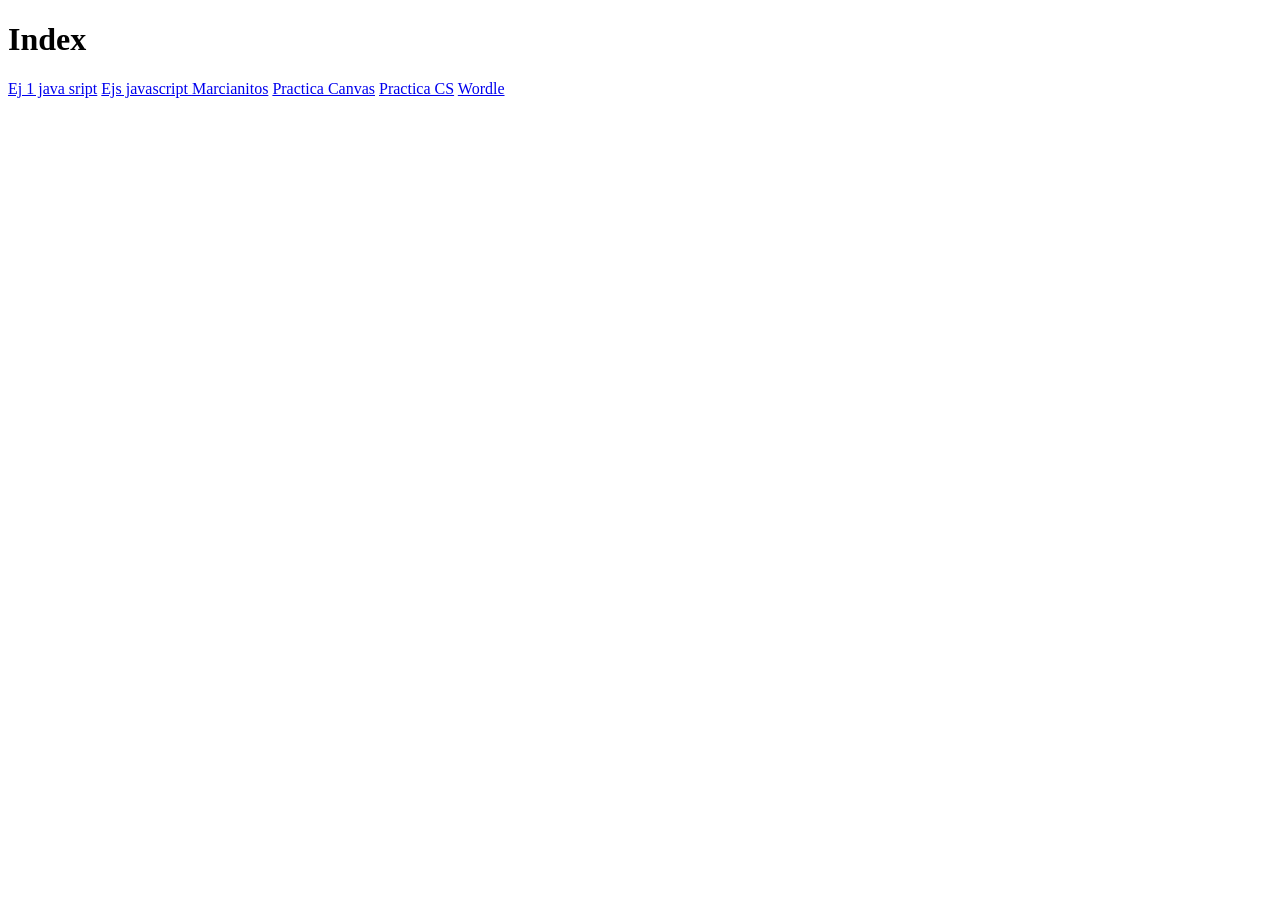
<file: Index.html>
<!DOCTYPE html>
<html lang="en">
<head>
    <meta charset="UTF-8">
    <meta name="viewport" content="width=device-width, initial-scale=1.0">
    <title>Document</title>
</head>
<body>
    <h1>Index</h1>
    <a href="Ej1JS.html">Ej 1 java sript</a>
    <a href="js1.html"> Ejs javascript </a>
    <a href="Marcianos.html">Marcianitos</a>
    <a href="PractcaCanvas.html">Practica Canvas</a>
    <a href="PracticaCS.html">Practica CS</a>
    <a href="Wordle.html">Wordle</a>
</body>
</html>
</file>
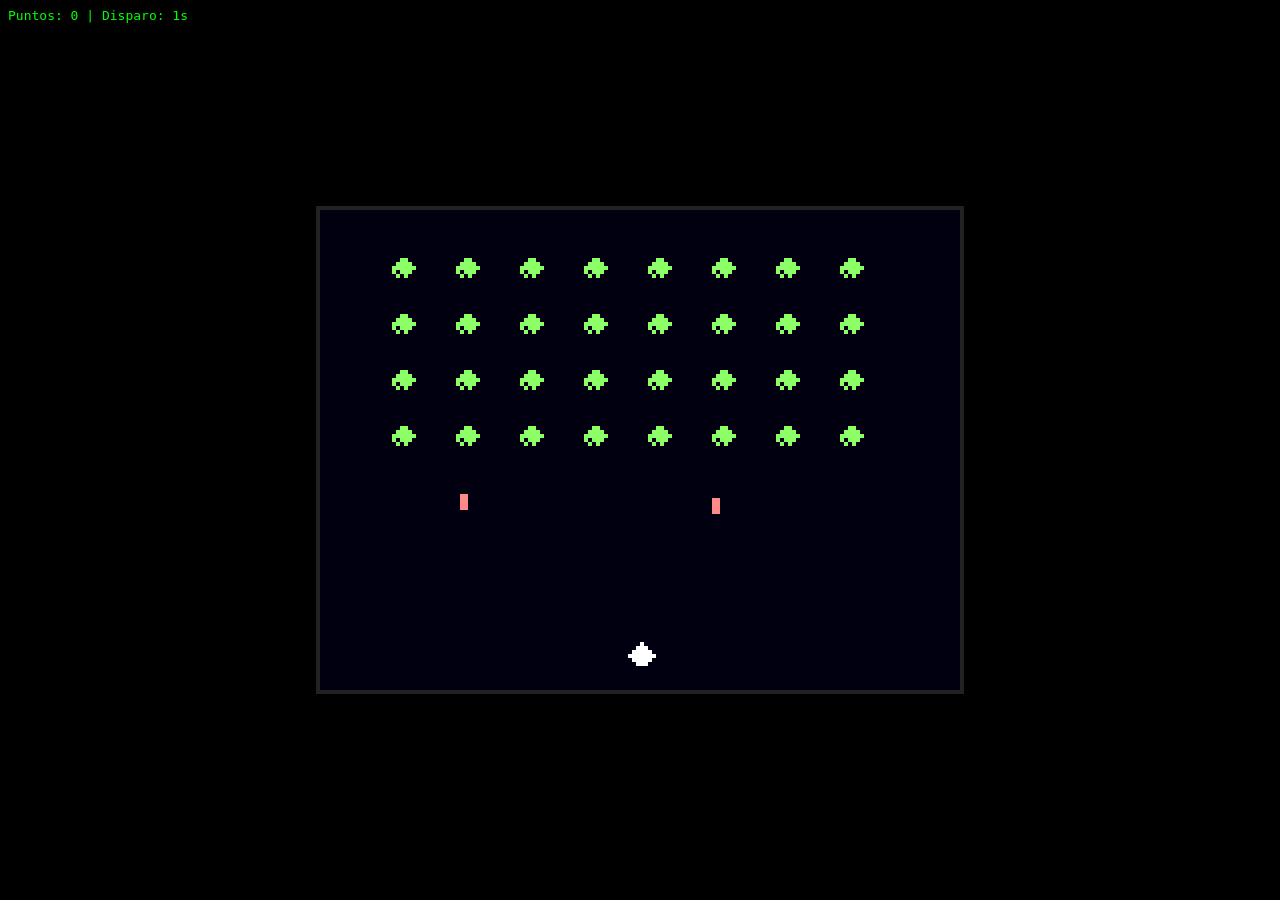
<file: Marcianos.html>
<!DOCTYPE html>
<html lang="es">
<head>
<meta charset="utf-8" />
<meta name="viewport" content="width=device-width,initial-scale=1" />
<title>Marcianitos - Juego</title>
<style>
    html,body {height:100%; margin:0; background:#000; display:flex; align-items:center; justify-content:center;}
    canvas { image-rendering: pixelated; border: 4px solid #222; background:#001; display:block; }
    #hud { position: absolute; top:8px; left:8px; color:#0f0; font-family: monospace; }
    /* Overlay para mensaje y botón de reinicio */
    #overlay { position: absolute; inset: 0; display:flex; align-items:center; justify-content:center; pointer-events:none; }
    #overlayBox {
        background: rgba(0,0,0,0.85);
        color: #0f0;
        padding: 18px 22px;
        border: 3px solid #222;
        font-family: monospace;
        text-align: center;
        pointer-events:auto;
        display:none;
    }
    #overlayBox h2 { margin: 0 0 12px 0; font-size: 20px; }
    #restartBtn {
        background:#111; color:#0f0; border:2px solid #0f0; padding:8px 12px; cursor:pointer; font-family:monospace;
    }
</style>
</head>
<body>
<canvas id="screen"></canvas>
<div id="hud"></div>

<!-- Overlay con mensaje y botón de reinicio -->
<div id="overlay">
    <div id="overlayBox">
        <h2 id="overlayTitle"></h2>
        <div><button id="restartBtn">Volver a empezar</button></div>
    </div>
</div>

<script>
/*
    Marcianitos en canvas con sprites pixelados.
    - Nave y marcianos dibujados por matrices de píxeles.
    - Cadencia de disparo de la nave: 1 segundo.
    - Animación de marcianitos: 2 frames.
*/

const logicalW = 160, logicalH = 120;
const scale = 4;
const canvas = document.getElementById('screen');
canvas.width = logicalW * scale;
canvas.height = logicalH * scale;
canvas.style.width = (logicalW*scale) + 'px';
canvas.style.height = (logicalH*scale) + 'px';
const ctx = canvas.getContext('2d');
ctx.imageSmoothingEnabled = false;

// Offscreen logical canvas
const lCanvas = document.createElement('canvas');
lCanvas.width = logicalW; lCanvas.height = logicalH;
const L = lCanvas.getContext('2d');

const hud = document.getElementById('hud');
const overlayBox = document.getElementById('overlayBox');
const overlayTitle = document.getElementById('overlayTitle');
const restartBtn = document.getElementById('restartBtn');

let keys = {};
window.addEventListener('keydown', e => keys[e.key.toLowerCase()] = true);
window.addEventListener('keyup', e => keys[e.key.toLowerCase()] = false);

// Pixel sprites as arrays of strings (' ' = empty, other chars map to colors)
const COLORS = {
    'r': '#ff0044',
    'w': '#fff',
    'g': '#8cff66',
    'y': '#ffd166',
    'b': '#66c2ff',
    'o': '#ff9f1c'
};

const shipSprite = [
    "   w   ",
    "  www  ",
    " wwwww ",
    "wwwwwww",
    " wwwww ",
    "  www   "
];

const alienFrames = [
    [
        "  gg  ",
        " gggg ",
        "gggggg",
        " gggg ",
        "g g g "
    ],
    [
        "  gg  ",
        " gggg ",
        "gggggg",
        "g ggg ",
        " g g  "
    ]
];

function drawPixelSprite(ctx, sprite, tx, ty, pixelSize=1, colorMap={'g':'g','w':'w'}) {
    for (let y=0;y<sprite.length;y++){
        const row = sprite[y];
        for (let x=0;x<row.length;x++){
            const c = row[x];
            if (c === ' ') continue;
            const col = COLORS[c] || '#fff';
            ctx.fillStyle = col;
            ctx.fillRect(tx + x*pixelSize, ty + y*pixelSize, pixelSize, pixelSize);
        }
    }
}

// Game state
let player = {
    x: logicalW/2 - 3,
    y: logicalH - 12,
    w: shipSprite[0].length,
    h: shipSprite.length,
    speed: 60, // pixels per second
    lastShot: -9999
};

let bullets = []; // {x,y,v,owner}
let aliens = [];
const rows = 4, cols = 8;
const alienStartX = 12, alienStartY = 12, alienSpacingX = 16, alienSpacingY = 14;
let alienDir = 1; // 1 right, -1 left
let alienSpeed = 6; // px/sec lateral (reducido para descender más lento)
let alienAnimTime = 0;
let alienAnimFrame = 0;
let gameOver = false;
let lastResult = null; // 'win' o 'lose'
let score = 0;

function createAliens(){
    aliens = [];
    for (let r=0;r<rows;r++){
        for (let c=0;c<cols;c++){
            aliens.push({
                x: alienStartX + c*alienSpacingX,
                y: alienStartY + r*alienSpacingY,
                w: alienFrames[0][0].length,
                h: alienFrames[0].length,
                alive: true
            });
        }
    }
}
createAliens();

// Input: left/right arrows or A/D, shoot: space
function tryShoot(){
    const now = performance.now();
    if (now - player.lastShot >= 1000){ // 1 second cooldown
        player.lastShot = now;
        bullets.push({x: player.x + Math.floor(player.w/2), y: player.y, v: -120, owner: 'player'});
    }
}

// Overlay control
function showOverlay(result){
    lastResult = result;
    overlayTitle.textContent = result === 'win' ? '¡Has ganado!' : 'Has perdido';
    overlayBox.style.display = 'block';
    restartBtn.focus();
}

function hideOverlay(){
    overlayBox.style.display = 'none';
}

// Reset / reiniciar partida
function resetGame(){
    // reset player
    player.x = logicalW/2 - 3;
    player.y = logicalH - 12;
    player.lastShot = -9999;
    // reset bullets and aliens
    bullets = [];
    createAliens();
    alienDir = 1;
    alienSpeed = 6;
    alienAnimTime = 0;
    alienAnimFrame = 0;
    gameOver = false;
    lastResult = null;
    score = 0;
    hideOverlay();
    last = performance.now();
    requestAnimationFrame(update);
}

restartBtn.addEventListener('click', resetGame);

// Update loop
let last = performance.now();
function update() {
    const now = performance.now();
    const dt = (now - last) / 1000;
    last = now;
    if (gameOver) return;
    // player movement
    let dir = 0;
    if (keys['arrowleft'] || keys['a']) dir -= 1;
    if (keys['arrowright'] || keys['d']) dir += 1;
    player.x += dir * player.speed * dt;
    player.x = Math.max(0, Math.min(logicalW - player.w, player.x));

    if ((keys[' '] || keys['spacebar'] || keys['space'])) tryShoot();

    // bullets
    for (let i = bullets.length-1; i>=0; i--){
        const b = bullets[i];
        b.y += b.v * dt;
        // collision with aliens (only player's bullets)
        if (b.owner === 'player'){
            for (let j=0;j<aliens.length;j++){
                const a = aliens[j];
                if (!a.alive) continue;
                if (b.x >= a.x && b.x <= a.x + a.w && b.y >= a.y && b.y <= a.y + a.h){
                    a.alive = false;
                    bullets.splice(i,1);
                    score += 100;
                    break;
                }
            }
        }
        if (b.y < -10 || b.y > logicalH+10) bullets.splice(i,1);
    }

    // alien animation & movement
    alienAnimTime += dt;
    if (alienAnimTime > 0.3){
        alienAnimTime = 0;
        alienAnimFrame = (alienAnimFrame + 1) % alienFrames.length;
    }

    // Move aliens sideways, if any alive reach edge, flip and move down 
    let moveX = alienDir * alienSpeed * dt;
    let willHit = false;
    for (const a of aliens){
        if (!a.alive) continue;
        if (a.x + moveX < 0 || a.x + a.w + moveX > logicalW) { willHit = true; break; }
    }
    if (willHit){
        alienDir *= -1;
        for (const a of aliens) a.y += 3; // menor bajada para que desciendan más lento (antes 8)
        // increase speed slightly (más pequeño incremento)
        alienSpeed += 0.05;
    } else {
        for (const a of aliens) a.x += moveX;
    }

    // simple alien shooting (random)
    // occasionally shoot from a random live alien
    if (Math.random() < 0.01){
        const live = aliens.filter(a=>a.alive);
        if (live.length){
            const shooter = live[Math.floor(Math.random()*live.length)];
            bullets.push({x: shooter.x + Math.floor(shooter.w/2), y: shooter.y + shooter.h, v: 70, owner: 'alien'});
        }
    }

    // alien bullets hit player
    for (let i=bullets.length-1;i>=0;i--){
        const b = bullets[i];
        if (b.owner === 'alien'){
            if (b.x >= player.x && b.x <= player.x + player.w && b.y >= player.y && b.y <= player.y + player.h){
                gameOver = true;
                showOverlay('lose');
                break;
            }
        }
    }

    // check aliens reach bottom
    for (const a of aliens){
        if (!a.alive) continue;
        if (a.y + a.h >= player.y){
            gameOver = true;
            showOverlay('lose');
            break;
        }
    }

    // win?
    if (!gameOver && aliens.every(a=>!a.alive)){
        gameOver = true;
        showOverlay('win');
    }

    // render
    render();
    if (!gameOver) requestAnimationFrame(update);
}

// render logical canvas then scale to screen
function render(){
    // clear
    L.fillStyle = '#001';
    L.fillRect(0,0,logicalW,logicalH);

    // draw aliens
    for (const a of aliens){
        if (!a.alive) continue;
        const frame = alienFrames[alienAnimFrame];
        drawPixelSprite(L, frame, Math.floor(a.x), Math.floor(a.y), 1);
    }

    // draw bullets
    for (const b of bullets){
        if (b.owner === 'player') L.fillStyle = '#ff0'; else L.fillStyle = '#f88';
        L.fillRect(Math.floor(b.x)-1, Math.floor(b.y)-2, 2, 4);
    }

    // draw player
    drawPixelSprite(L, shipSprite, Math.floor(player.x), Math.floor(player.y), 1);

    // blit to main canvas with integer scaling
    ctx.clearRect(0,0,canvas.width,canvas.height);
    ctx.drawImage(lCanvas, 0,0, logicalW, logicalH, 0,0, logicalW*scale, logicalH*scale);

    // HUD
    hud.textContent = `Puntos: ${score}  |  Disparo: 1s  ${gameOver?"| FIN":" "}`;
}

render();
requestAnimationFrame(update);
</script>
</body>
</html>
</file>
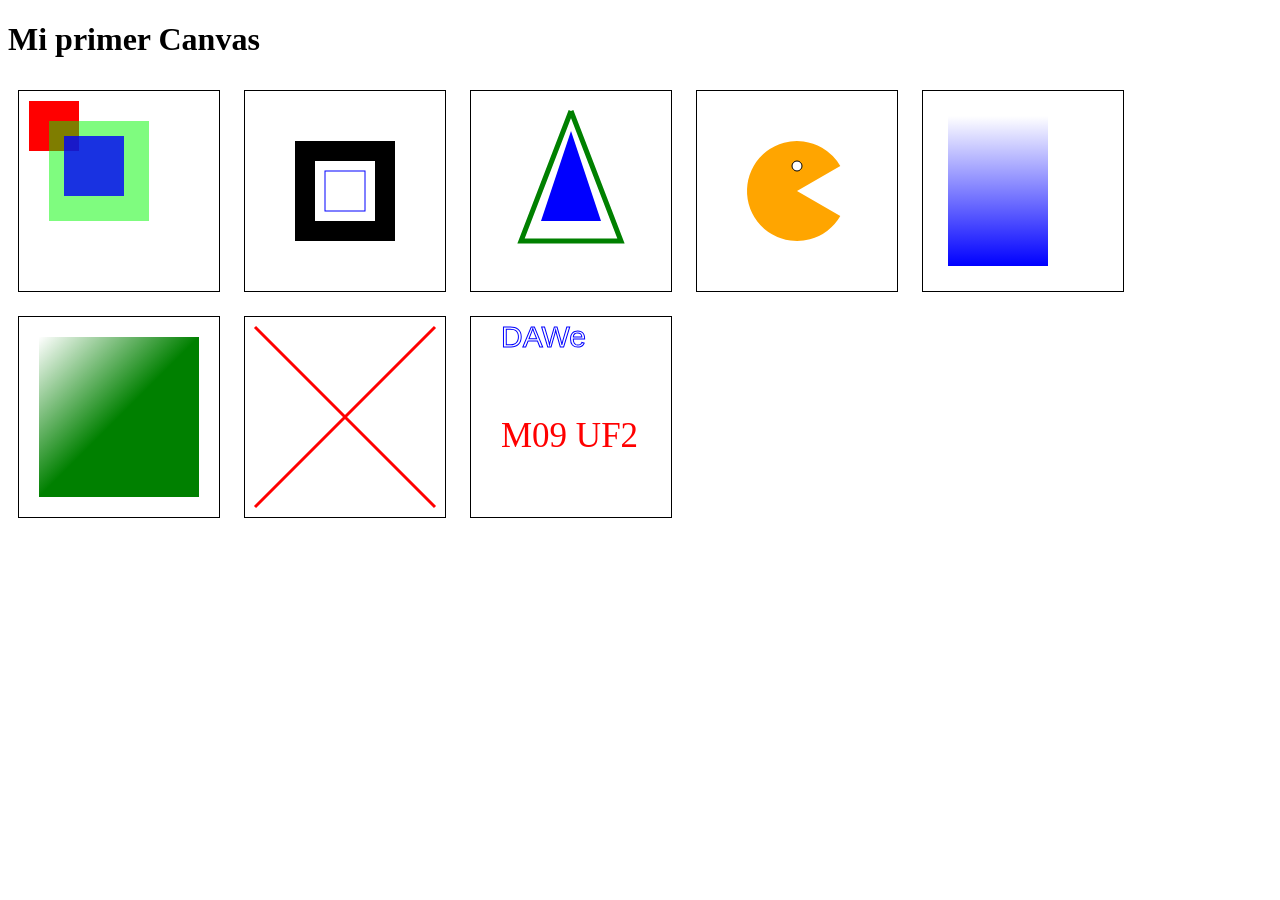
<file: PractcaCanvas.html>
<!DOCTYPE html>
<html lang="es">

<head>
    <meta charset="utf-8" />
    <title>Mi primer Canvas</title>
    <style>
        canvas {
            border: 1px solid #000000;
            margin: 10px;
        }
    </style>
</head>

<body>
    <h1>Mi primer Canvas</h1>
    <canvas id="Canvas1" width="200" height="200"></canvas>
    <canvas id="Canvas2" width="200" height="200"></canvas>
    <canvas id="Canvas3" width="200" height="200"></canvas>
    <canvas id="Canvas4" width="200" height="200"></canvas>
    <canvas id="Canvas5" width="200" height="200"></canvas>
    <canvas id="Canvas6" width="200" height="200"></canvas>
    <canvas id="Canvas7" width="200" height="200"></canvas>
    <canvas id="Canvas8" width="200" height="200"></canvas>

    <script type="application/javascript">
        window.onload = function () {
            Canvas1();
            Canvas2();
            Canvas3();
            Canvas4();
            Canvas5();
            Canvas6();
            Canvas7();
            Canvas8();
        };
        function Canvas1() {
            var canvas = document.getElementById("Canvas1");
            var ctx = canvas.getContext("2d");
            ctx.strokeStyle = "rgb(0,250,0)";
            ctx.lineWidth = 5;

            ctx.fillStyle = "red";
            ctx.fillRect(10, 10, 50, 50);

            ctx.fillStyle = "rgba(0,250,0,0.5)";
            ctx.fillRect(30, 30, 100, 100);
            ctx.fillStyle = "rgba(0,0,250,0.8)";
            ctx.fillRect(45, 45, 60, 60);


        }

        function Canvas2() {
            var canvas = document.getElementById("Canvas2");
            if (canvas.getContext) {
                var ctx = canvas.getContext("2d");
                
                ctx.strokeStyle = "red";
                ctx.fillRect(50, 50, 100, 100);
               
                ctx.clearRect(70, 70, 60, 60);

                ctx.strokeStyle = "blue";
                ctx.strokeRect(80, 80, 40, 40);

            }
        }
        function Canvas3() {
            var canvas = document.getElementById("Canvas3");
            if (canvas.getContext) {
                var ctx = canvas.getContext("2d");

                ctx.moveTo(100, 20);
                ctx.lineTo(150, 150);
                ctx.lineTo(50, 150);
                ctx.lineTo(100, 20);
                ctx.strokeStyle = "green";
                ctx.lineWidth = 5;
                ctx.stroke();

                ctx.beginPath();
                ctx.moveTo(100, 40);
                ctx.lineTo(130, 130);
                ctx.lineTo(70, 130);
                ctx.fillStyle = "blue";
                ctx.fill();

            }
        }
        function Canvas4() {
            var canvas = document.getElementById("Canvas4");
            if (canvas.getContext) {
                var ctx = canvas.getContext("2d");

                function degToRad(degrees) { return degrees * Math.PI / 180; }
                ctx.arc(100, 100, 50, degToRad(30), degToRad(330));
                ctx.lineTo(100, 100);
                ctx.fillStyle = "orange";
                ctx.fill();

                ctx.beginPath();
                ctx.arc(100, 75, 5, 0, degToRad(360));
                ctx.fillStyle = "white";
                ctx.fill();
                ctx.stroke();
            }
        }
        function Canvas5() {
            var canvas = document.getElementById("Canvas5");
            if (canvas.getContext) {
                var ctx = canvas.getContext("2d");
                var grad = ctx.createLinearGradient(25, 25, 25, 175);
                grad.addColorStop(0, "white");
                grad.addColorStop(1, "blue");

                ctx.fillStyle = grad;
                ctx.fillRect(25, 25, 100, 150);
            }
        }
        function Canvas6() {
            var canvas = document.getElementById("Canvas6");
            if (canvas.getContext) {
                var ctx = canvas.getContext("2d");

                var grad = ctx.createLinearGradient(20, 20, 100, 100); 
                grad.addColorStop(0, "white");
                grad.addColorStop(1, "green");

                ctx.fillStyle = grad;
                ctx.fillRect(20, 20, 160, 160);
            }
        }
        function Canvas7() {
            var canvas = document.getElementById("Canvas7");
            if (canvas.getContext) {
                var ctx = canvas.getContext("2d");

                ctx.moveTo(10, 10); 
                ctx.lineTo(190, 190);

                ctx.moveTo(10, 190);
                ctx.lineTo(190, 10);
                ctx.strokeStyle = "red";
                ctx.lineWidth = 3;
                ctx.stroke();
            }
        }
        function Canvas8() {
            var canvas = document.getElementById("Canvas8");
            if (canvas.getContext) {
                var ctx = canvas.getContext("2d");

                ctx.font = "30px Arial";
                ctx.strokeStyle = "blue";
                ctx.strokeText("DAWe", 30, 30);

                ctx.font = "35px Verdana";
                ctx.fillStyle = "red";
                ctx.fillText("M09 UF2", 30, 130);  
            }
        }   

    </script>
</body>

</html>
</file>
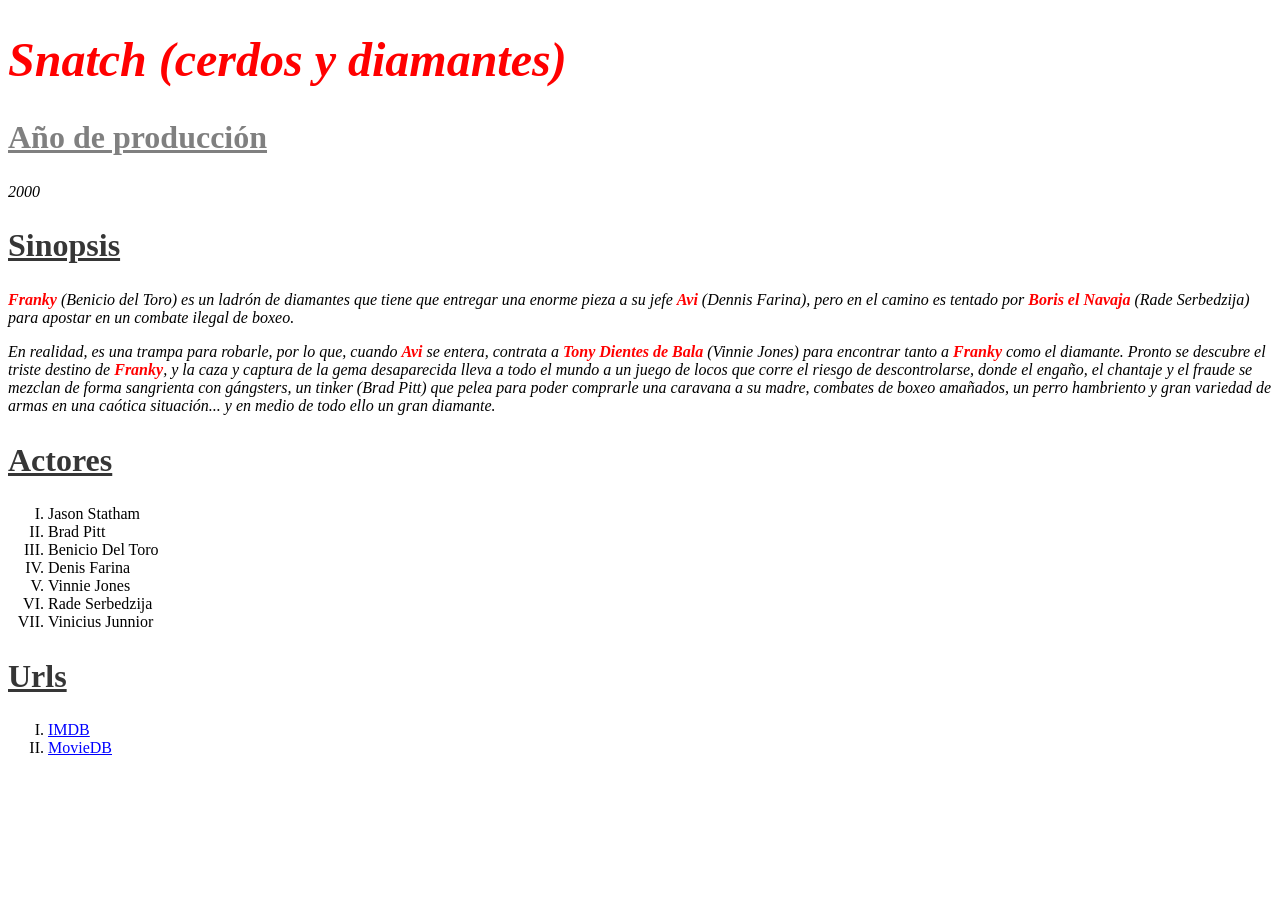
<file: PracticaCS.html>
<!DOCTYPE html>
<html lang="en">

<head>
    <meta charset="UTF-8">
    <title>Snatch (cerdos y diamantes)</title>
    <link rel="stylesheet" href="PracticaCSS.css">
</head>

<body>
    <h1>Snatch (cerdos y diamantes)</h1>
    <h2>Año de producción</h2>
    <p>2000</p>
    <h2>Sinopsis</h2>
    <p><span>Franky </span>(Benicio del Toro) es un ladrón de diamantes que tiene que entregar una enorme pieza a su
        jefe
        <span>Avi</span> (Dennis
        Farina), pero en el camino es tentado por <span>Boris el Navaja</span> (Rade Serbedzija) para apostar en un
        combate
        ilegal de
        boxeo.
    </p>
    <p>En realidad, es una trampa para robarle, por lo que, cuando <span>Avi</span> se entera, contrata a <span>Tony
            Dientes
            de Bala</span>
        (Vinnie
        Jones) para encontrar tanto a <span>Franky</span> como el diamante. Pronto se descubre el triste destino de
        <span>Franky</span>, y la caza
        y
        captura de la gema desaparecida lleva a todo el mundo a un juego de locos que corre el riesgo de descontrolarse,
        donde
        el engaño, el chantaje y el fraude se mezclan de forma sangrienta con gángsters, un tinker (Brad Pitt) que pelea
        para
        poder comprarle una caravana a su madre, combates de boxeo amañados, un perro hambriento y gran variedad de
        armas en una
        caótica situación... y en medio de todo ello un gran diamante.
    </p>
    <h2>Actores</h2>
    <ol>
        <li>Jason Statham</li>
        <li>Brad Pitt</li>
        <li>Benicio Del Toro</li>
        <li>Denis Farina</li>
        <li>Vinnie Jones</li>
        <li>Rade Serbedzija</li>
        <li>Vinicius Junnior</li>
    </ol>
    <h2>Urls</h2>
    <ul>
        <li><a href="https://www.imdb.com/title/tt0208092/">IMDB</a></li>
        <li><a href="https://www.themoviedb.org/movie/107-snatch">MovieDB</a></li>
    </ul>
</body>

</html>
</file>
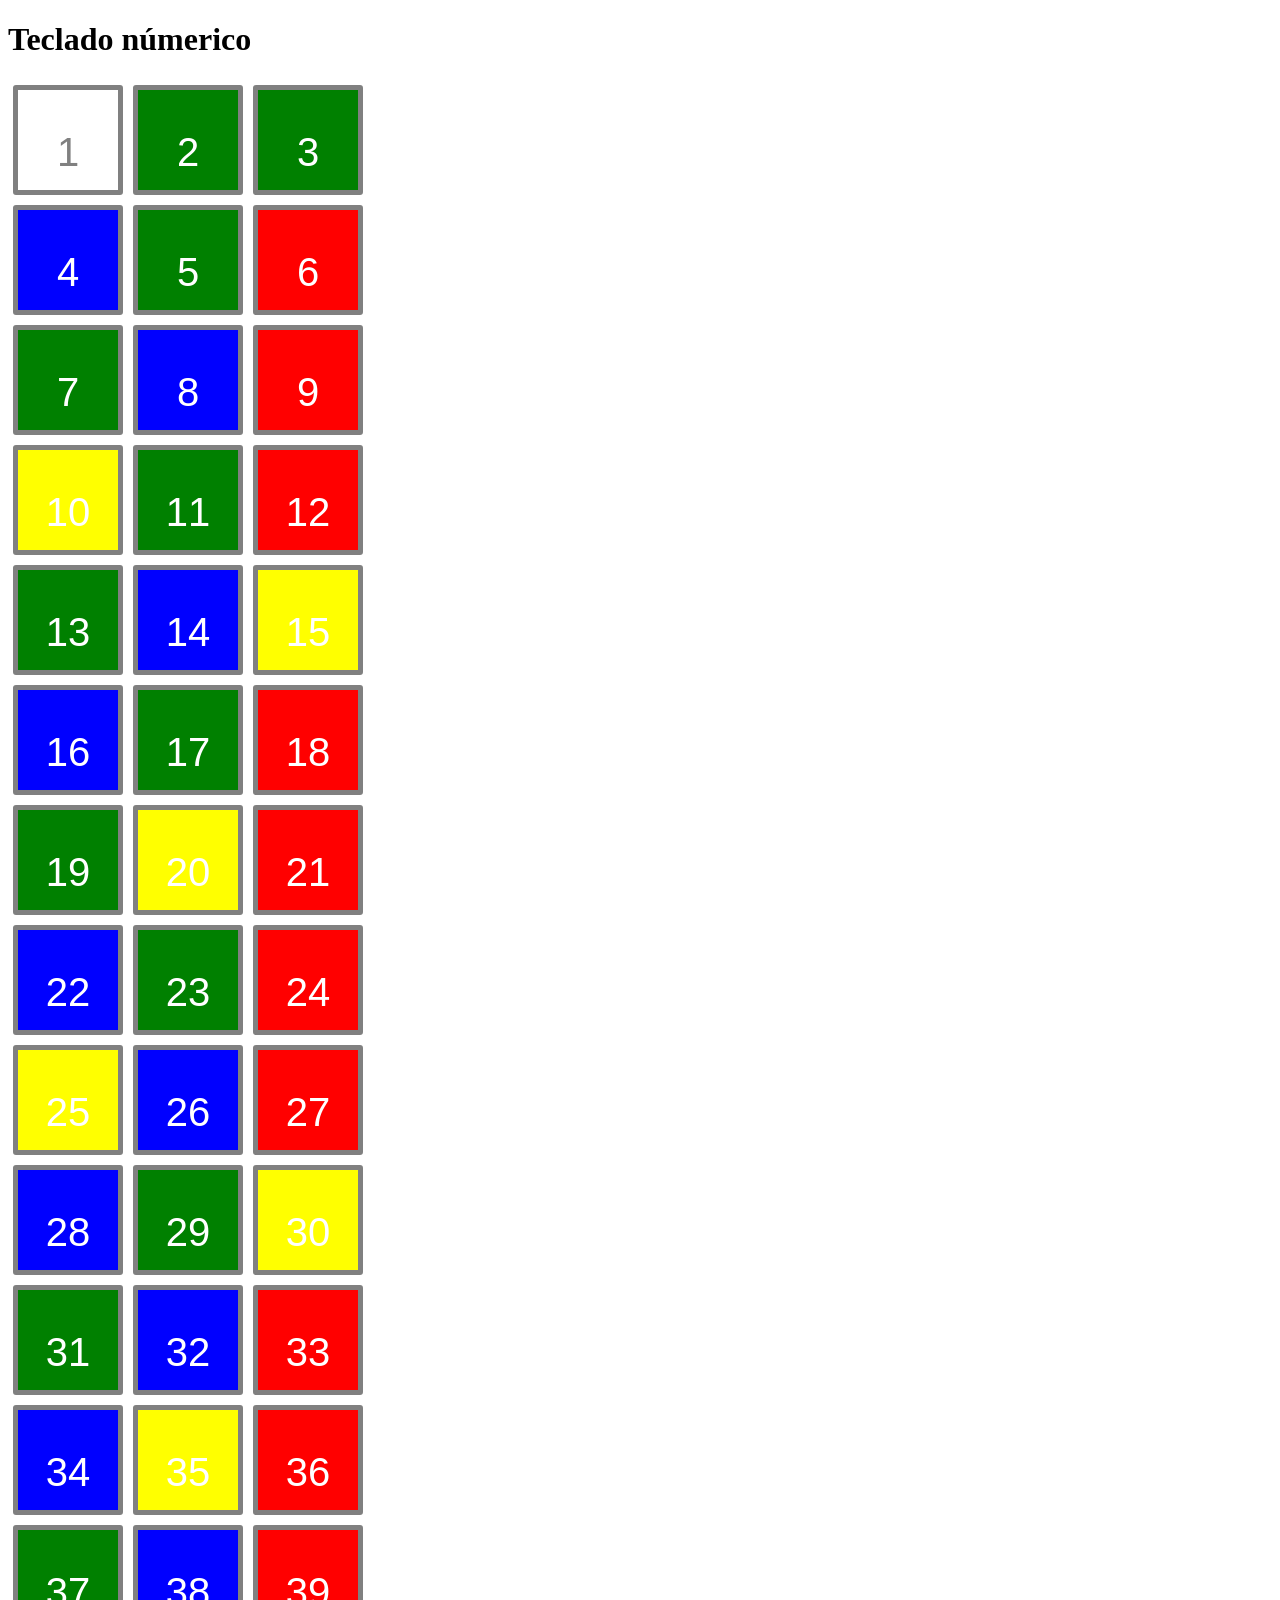
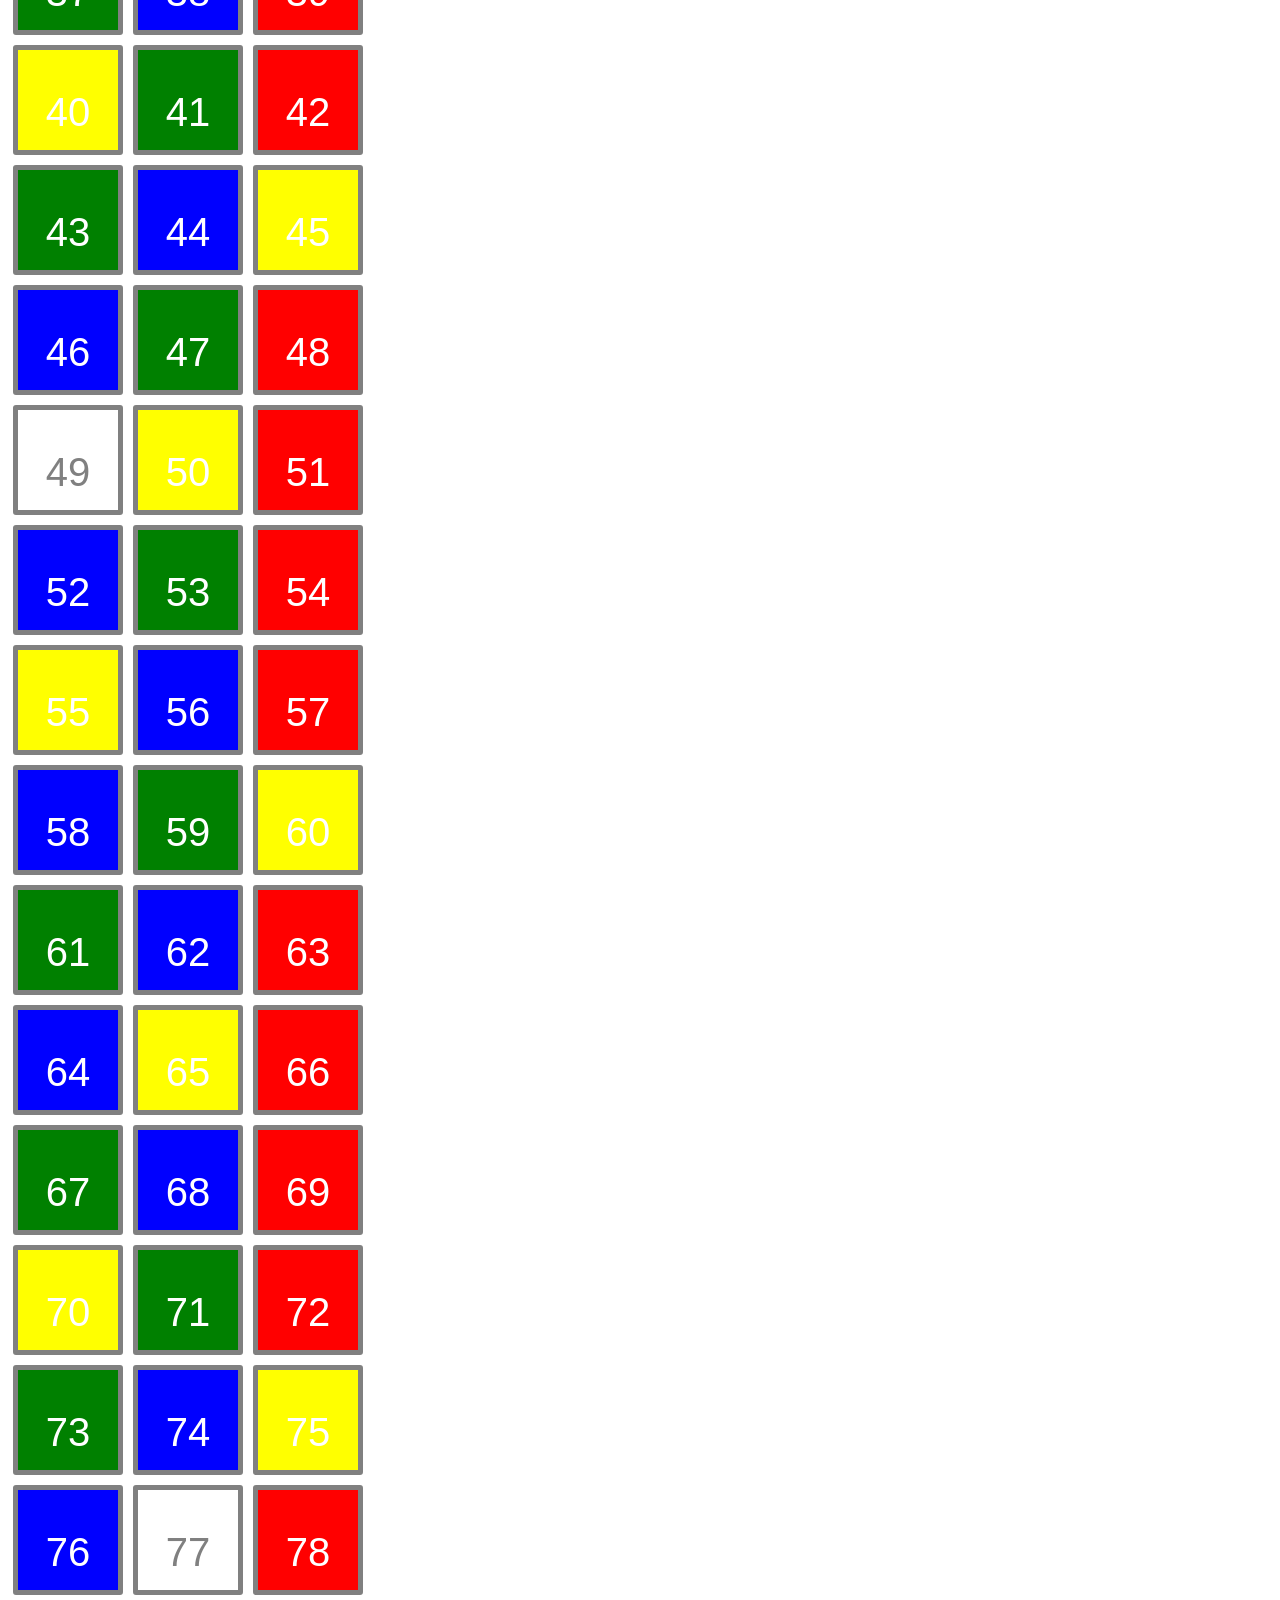
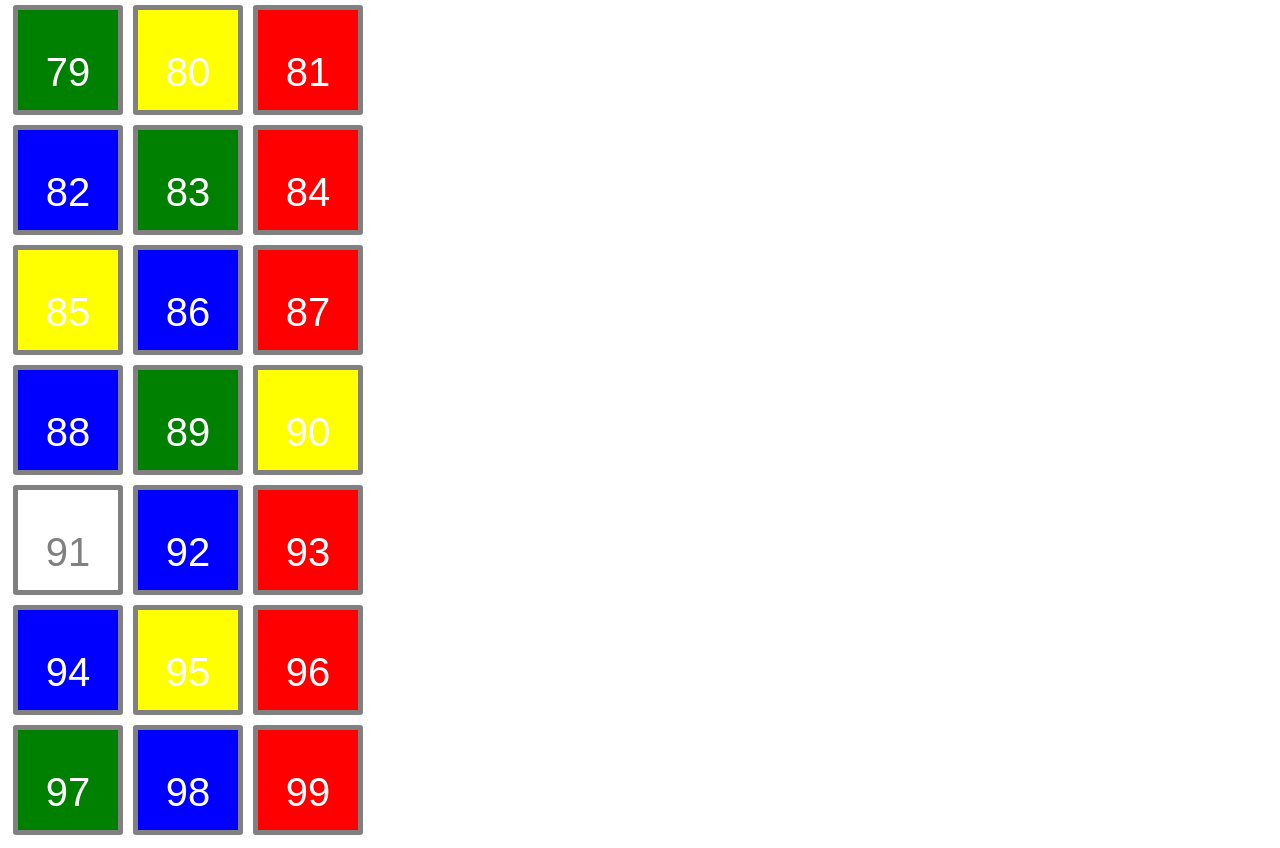
<file: Teclado.html>
<!DOCTYPE html>
<html lang="en">

<head>
    <meta charset="UTF-8">
    <meta name="viewport" content="width=device-width, initial-scale=1.0">
    <style>
        .tecla {
            width: 100px;
            height: 100px;
            border: 5px grey solid;
            border-radius: 3px;
            font-family: Verdana, Geneva, Tahoma, sans-serif;
            font-size: 40px;
            color: grey;
            text-align: center;
            margin: 5px;
        }

        #teclado{
            display: flex;
            flex-wrap: wrap;
            width: 400px;
        }

        
    </style>
    <title>Ejemplo 1 - Hello World JS</title>
</head>

<body>
    <h1 id="titulo">Teclado númerico</strong></h1>
    <div id="teclado">

    </div>
    <script>
        //Cojo el div del teclado, para luego ir añadiendo
        let teclado = document.getElementById("teclado");

        for (let i = 1; i < 100; i++) {
            //Creo la tecla
            let tecla = document.createElement("div");
            tecla.innerHTML = "<p>"+i+"</p>";
            tecla.className = "tecla";

            if((i%2)==0){
                //poner fondo azul
                tecla.style.background="blue";
                tecla.style.color="white";
            }
            if((i%3)==0){
                //poner fondo azul
                tecla.style.background="red";
                tecla.style.color="white";
            }
            if((i%5)==0){
                //poner fondo azul
                tecla.style.background="yellow";
                tecla.style.color="white";
            }
            if(isPrime(i)){
                //poner fondo azul
                tecla.style.background="green";
                tecla.style.color="white";
            }

            //Añado la tecla al teclado
            teclado.appendChild(tecla);
        }
         function isPrime(n) {
        if (n < 2) return false;
        if (n === 2) return true;
        if (n % 2 === 0) return false;
        const limite = Math.floor(Math.sqrt(n));
        for (let d = 3; d <= limite; d += 2) {
            if (n % d === 0) return false;
        }
        return true;
    }
    </script>
</body>

</html>
</file>
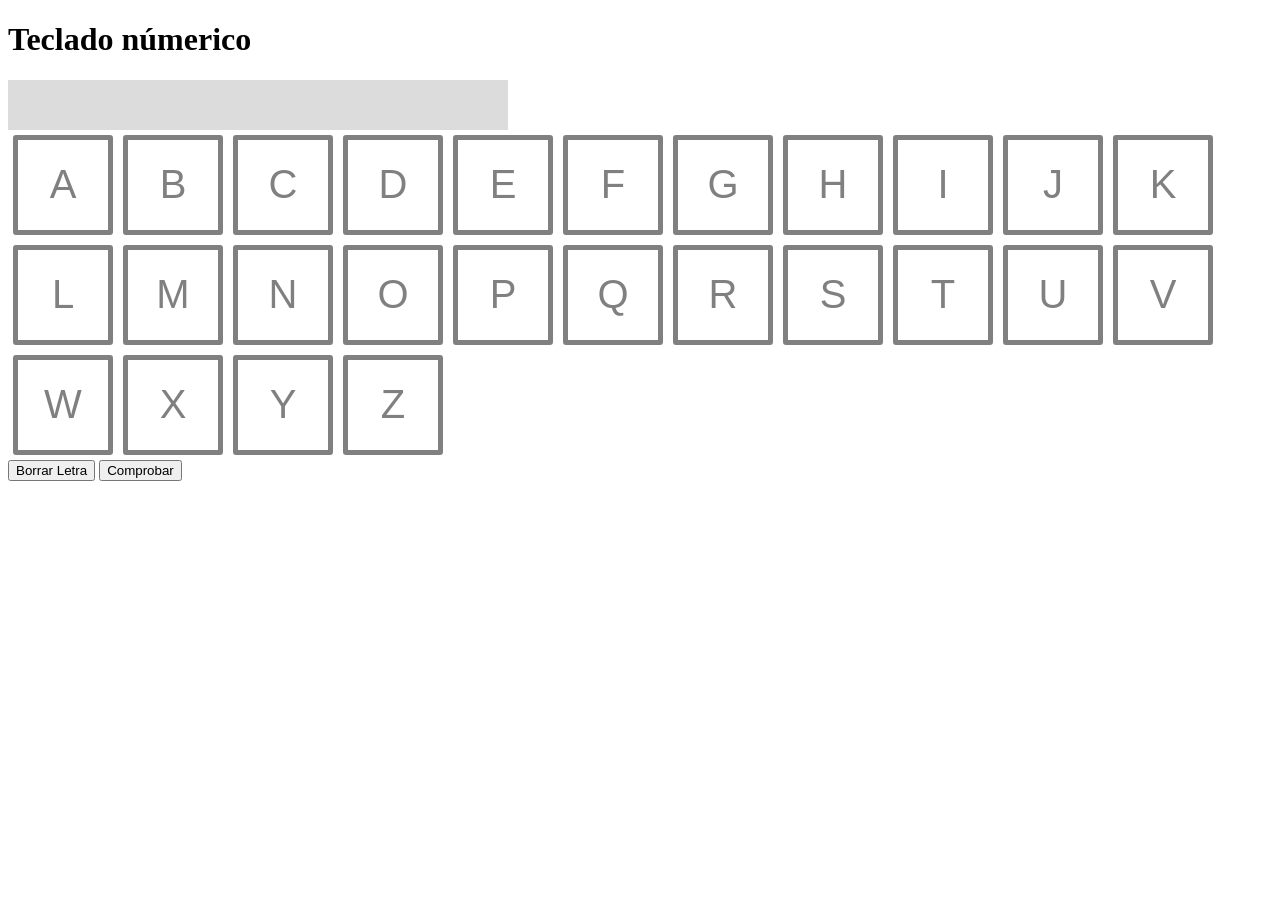
<file: Wordle.html>
<!DOCTYPE html>
<html lang="en">

<head>
    <meta charset="UTF-8">
    <meta name="viewport" content="width=device-width, initial-scale=1.0">
    <style>
        .tecla {
            width: 100px;
            height: 100px;
            border: 5px grey solid;
            border-radius: 3px;
            font-family: Verdana, Geneva, Tahoma, sans-serif;
            font-size: 40px;
            color: grey;
            text-align: center;
            margin: 5px;
            display: inline-flex;
            align-items: center;
            justify-content: center;
            box-sizing: border-box;
            background: transparent;
        }

        #teclado {
            display: flex;
            flex-wrap: wrap;
            width: 1300px;
        }

        .miTexto {
            width: 500px;
            height: 50px;
            background-color: gainsboro;
        }

        
        .letter {
      
            width: 100px;
            height: 100px;
            border: 5px grey solid;
            border-radius: 3px;
            font-family: Verdana, Geneva, Tahoma, sans-serif;
            font-size: 40px;
            text-align: center;
            margin: 5px;
            display: inline-flex;
            align-items: center;
            justify-content: center;
            box-sizing: border-box;
            font-weight: 700;
            color: white; 
        }

        .absent { background: #b8b8bd; }   
        .present { background: #c9b458; }  
        .correct { background: #6aaa64; }
    </style>
    <title>Wordle</title>
</head>

<body>
    <h1 id="titulo">Teclado númerico</strong></h1>
    <div id="miTexto" class="miTexto"></div>
    <div id="intento1" class="intento1"></div>
    <div id="intento2" class="intento2"></div>
    <div id="intento3" class="intento3"></div>
    <div id="intento4" class="intento4"></div>
    <div id="intento5" class="intento5"></div>
    <div id="intento6" class="intento6"></div>
    <div id="numIntentos" class="numIntentos"></div>
    <div id="teclado"></div>
    <button onclick="borrarLetra()">Borrar Letra</button>
    <button onclick="comprobar()">Comprobar</button>


    <script>
      
        let teclado = document.getElementById("teclado");

        let numIntentos = 0;

        for (let i = 65; i < 91; i++) {
         
            let tecla = document.createElement("div");
            tecla.innerHTML = "<p>" + String.fromCharCode(i) + "</p>";
            tecla.className = "tecla";

            let letra = String.fromCharCode(i);
            tecla.setAttribute("onclick", "escribeTecla('" + letra + "')");
            teclado.appendChild(tecla);

        }
        palabraSecreta();

        let palabra = "";
        function palabraSecreta() {
            fetch('https://random-word-api.herokuapp.com/word?lang=es&length=5')
                .then(response => response.json())
                .then(data => {
                    palabra = data[0];
                    palabra = palabra.toUpperCase();
                    console.log("Tu palabra secreta es:", palabra);
                });
        }

        function letrateclado(letra) {
            alert("Has pulsado la letra " + letra);
        }

        function escribeTecla(letra) {
            console.log(letra);
            let miTexto = document.getElementById("miTexto");

            if (miTexto.textContent.length < 5) {
                miTexto.textContent += letra;
                console.log("En miTexto hay " + miTexto.textContent.length + " caracteres");
            }
            else {
                miTexto.style.background = "red";
            }
        }

        function borrarLetra() {
            let miTexto = document.getElementById("miTexto");
            if (miTexto.textContent.length > 0) {
                miTexto.style.background = "blue";
                miTexto.textContent = miTexto.textContent.slice(0, -1);
            }
        }

        function comprobar() {
            let miTexto = document.getElementById("miTexto");
            if (miTexto.textContent.length != 5) {
                alert("Escribe 5 letras antes de comprobar");
                return;
            }
            let intento = miTexto.textContent.toUpperCase();
            numIntentos++;
            if (numIntentos > 6) {
                alert("No quedan intentos");
                numIntentos = 6;
                miTexto.textContent = "";
                return;
            }

            let intentoDiv = document.getElementById("intento" + numIntentos);
            mostrarIntentos(intento, intentoDiv);

            if (intento == palabra) {
                miTexto.style.background = "green";
                alert("Perfecto!");
            } else {
                miTexto.style.background = "red";
                alert("Te has equivocado, sigue intentando");
            }

            miTexto.textContent = "";

            if (numIntentos >= 6 && intento != palabra) {
                alert("Se han acabado los intentos. La palabra era: " + palabra);
            }
        }

      
        function mostrarIntentos(intento, intentoDiv) {
   
            intentoDiv.textContent = "";

          
            let secret = palabra.split('');
            let guess = intento.split('');
            let counts = {};
            for (let ch of secret) {
                counts[ch] = (counts[ch] || 0) + 1;
            }

        
            let result = new Array(5).fill('absent');
            for (let i = 0; i < 5; i++) {
                if (guess[i] === secret[i]) {
                    result[i] = 'correct';
                    counts[guess[i]] = counts[guess[i]] - 1;
                }
            }

            for (let i = 0; i < 5; i++) {
                if (result[i] === 'correct') continue;
                let g = guess[i];
                if (counts[g] > 0) {
                    result[i] = 'present';
                    counts[g] = counts[g] - 1;
                } else {
                    result[i] = 'absent';
                }
            }

         
            for (let i = 0; i < 5; i++) {
                let span = document.createElement('div');
                span.className = 'letter ' + result[i];
                span.textContent = guess[i];
                intentoDiv.appendChild(span);
            }
        }

        function correctorWordle() {
          
        }
    </script>
</body>

</html>
</file>
<file: PracticaCSS.css>
*{
    font-family: Verdana, Geneva, Tahoma, sans-sherif;
    color: black;
    font-style: italic;
}
h1{
    text-decoration: solid;
    font-size: 3em;
    font-family: 'Times New Roman', Times, serif;
    color:red;
}
h2{
    color:grey;
    font-size: 2em;
    text-decoration: underline;
    font-style: normal;
}
h2~h2{
    color:rgb(54, 54, 54);
    font-size: 2em;
    text-decoration: underline;
    font-style: normal;
}
span{
    color:red;
    font-weight: bolder;
}

li{
    list-style: upper-roman;
    font-style:normal
}
a{
    color:blue;
    font-style:normal;
}
</file>
